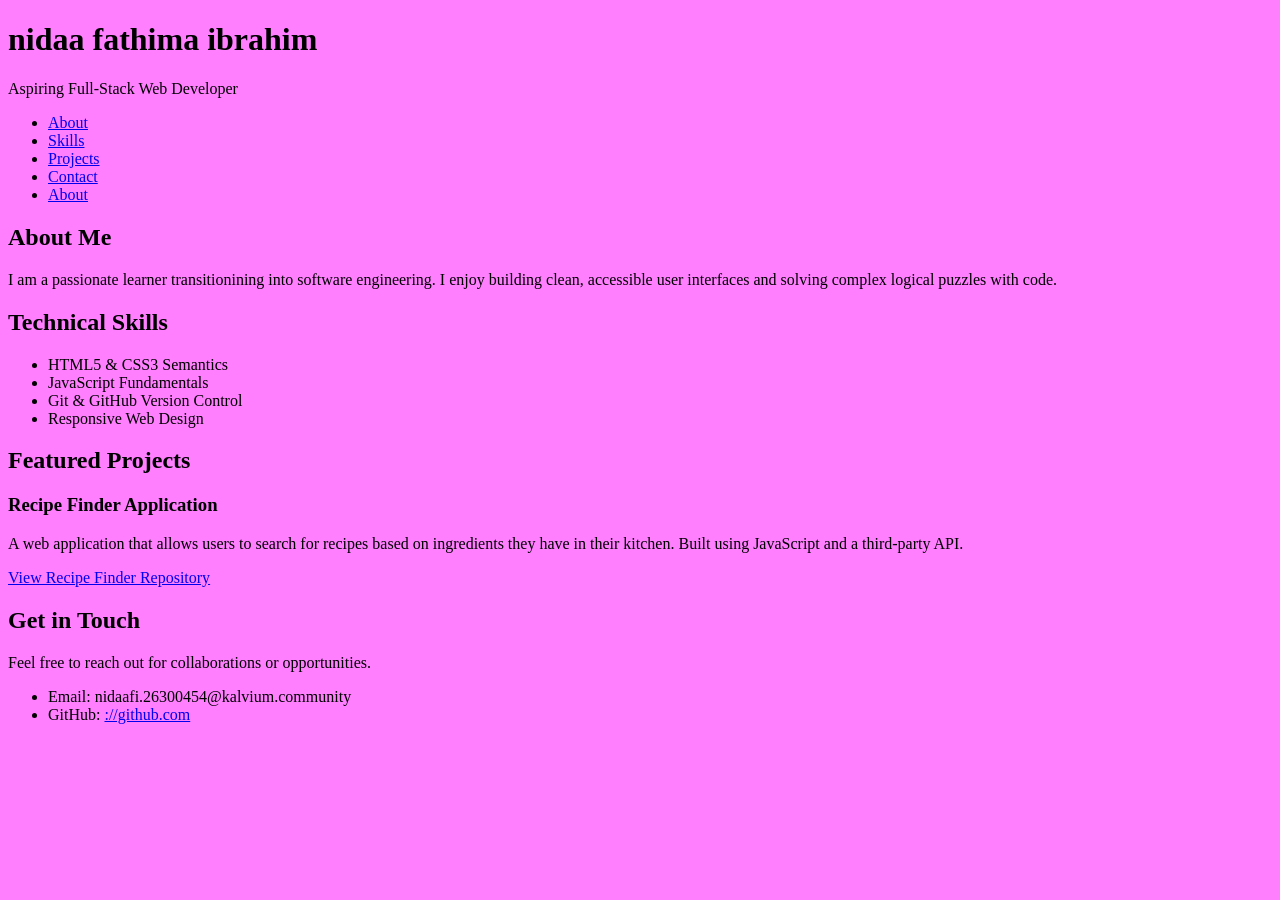
<file: index.html>
<!DOCTYPE html>
<html lang="en">
<head>
    <meta charset="UTF-8">
    <meta name="viewport" content="width=device-width, initial-scale=1.0">
    <title>Personal Portfolio</title>
    <link rel="stylesheet" href="style.css"
</head>
<body>

    <!-- Header Section -->
    <header id="welcome">
        <h1>nidaa fathima ibrahim</h1>
        <p>Aspiring Full-Stack Web Developer</p>
        <nav>
            <ul>
                <li><a href="#about">About</a></li>
                <li><a href="#skills">Skills</a></li>
                <li><a href="#projects">Projects</a></li>
                <li><a href="#contact">Contact</a></li>
                <li><a href="#about">About</a></li>
            </ul>
        </nav>
    </header>

    <main>
        <!-- About Section -->
        <section id="about">
            <h2>About Me</h2>
            <p>I am a passionate learner transitionining into software engineering. I enjoy building clean, accessible user interfaces and solving complex logical puzzles with code.</p>
        </section>

        <!-- Skills Section -->
        <section id="skills">
            <h2>Technical Skills</h2>
            <ul>
                <li>HTML5 &amp; CSS3 Semantics</li>
                <li>JavaScript Fundamentals</li>
                <li>Git &amp; GitHub Version Control</li>
                <li>Responsive Web Design</li>
            </ul>
        </section>

        <!-- Projects Section -->
        <section id="projects">
            <h2>Featured Projects</h2>
            <div class="project">
                <h3>Recipe Finder Application</h3>
                <p>A web application that allows users to search for recipes based on ingredients they have in their kitchen. Built using JavaScript and a third-party API.</p>
                <a href="https://github.com" target="_blank" rel="noopener noreferrer">View Recipe Finder Repository</a>
            </div>
        </section>
    </main>

    <!-- Contact/Footer Section -->
    <footer id="contact">
        <h2>Get in Touch</h2>
        <p>Feel free to reach out for collaborations or opportunities.</p>
        <ul>
            <li>Email: nidaafi.26300454@kalvium.community</a></li>
            <li>GitHub: <a href="https://github.com" target="_blank" rel="noopener noreferrer">://github.com</a></li>
        </ul>
    </footer>

</body>
</html>
</file>
<file: style.css>
body {
    background-color: rgb(255, 127, 255);
}
</file>
